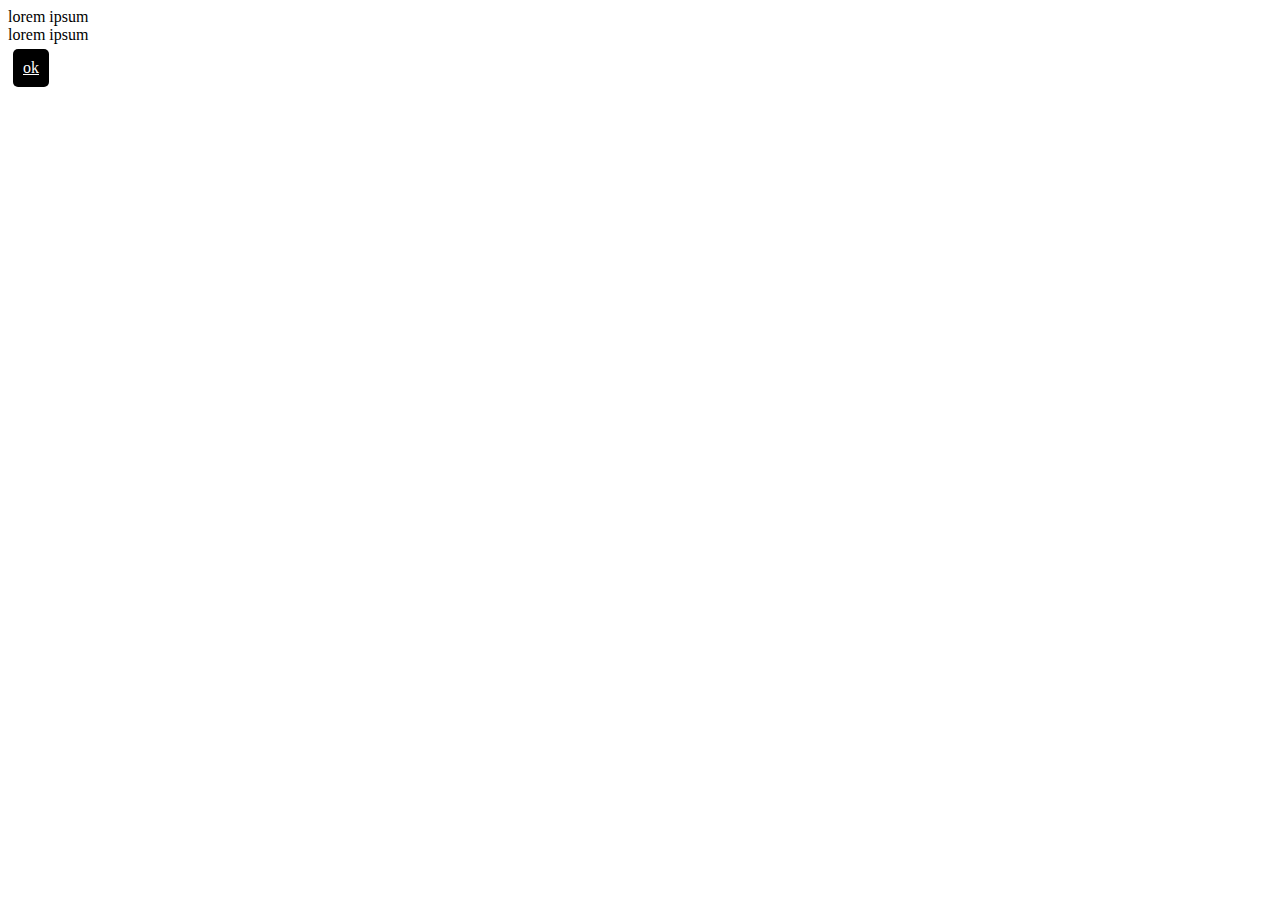
<file: display-01.html>
<!DOCTYPE html>
<html>
<head>
	<title></title>
	<meta charset="utf-8" />
	<link rel="stylesheet" type="text/css" href="css/display-01.css"/>
</head>
<body>

	<div class="display-inline">lorem ipsum</div>
	
	<span class="display-block">lorem ipsum</span>

	<a class="bouton" href="#">ok</a>
</body>
</html>
</file>
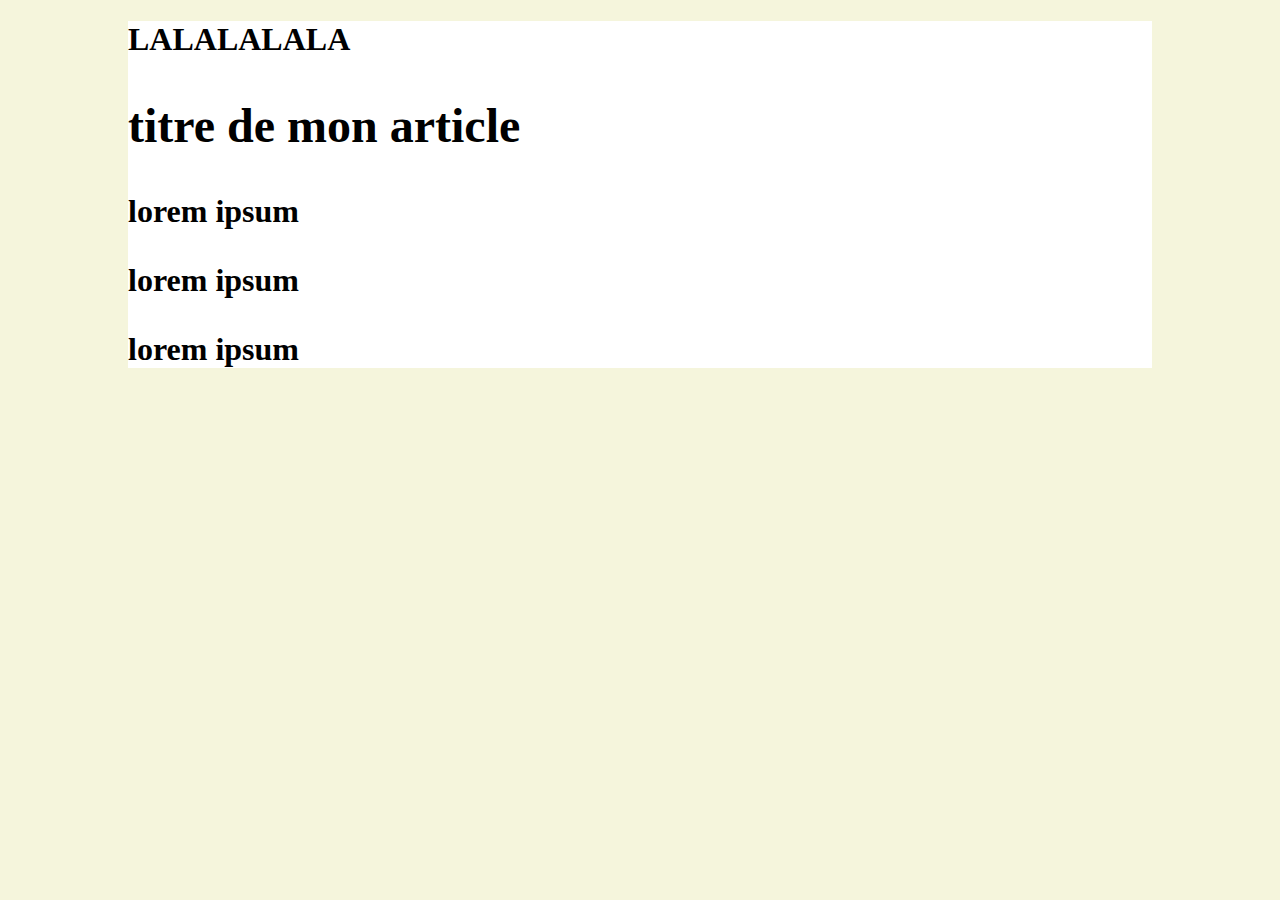
<file: display-02.html>
<!DOCTYPE html>
<html>
<head>
	<title></title>
	<meta charset="utf-8" />
	<link rel="stylesheet" type="text/css" href="css/display-02.css" />
</head>
<body>

	<div class="contenant">
		<h1>LALALALALA</titre>
		<article>
			<h2>titre de mon article</h2>
			<p>lorem ipsum</p>
			<p>lorem ipsum</p>
			<p>lorem ipsum</p>
		</article>
	</div>
	
</body>
</html>
</file>
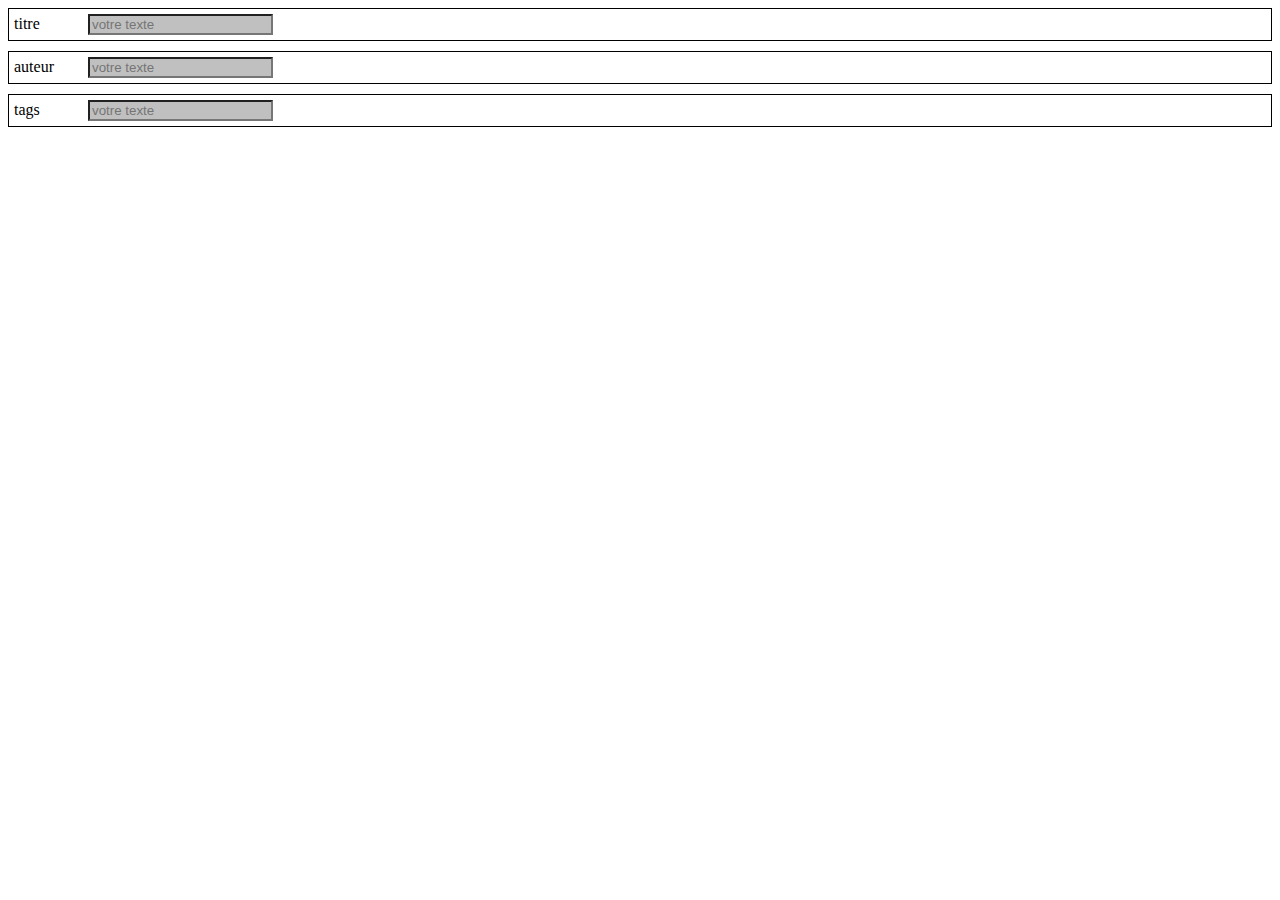
<file: form01.html>
<!DOCTYPE html>
<html>
<head>
	<title></title>
	<meta charset="utf-8" />
	<link rel="stylesheet" type="text/css" href="css/form01.css"
</head>
<body>

	<div class="composant">
		<div class="label">
			<label for="titre">titre</label>
		</div>
		<div class="champ">
			<input class="champ-bg" type="text" name="titre" id="titre" value="" placeholder="votre texte" />
		</div>
	</div>
	
	<div class="composant">
		<div class="label">
			<label for="titre">auteur</label>
		</div>
			<div class="champ">
		<input class="champ-bg" type="text" name="titre" id="titre" value="" placeholder="votre texte" />
		</div>	
	</div>
	
	<div class="composant">
		<div class="label">
			<label for="titre">tags</label>
		</div>
			<div class="champ">
		<input class="champ-bg" type="text" name="titre" id="titre" value="" placeholder="votre texte" />
		</div>
	</div>
	
</body>
</html>
</file>
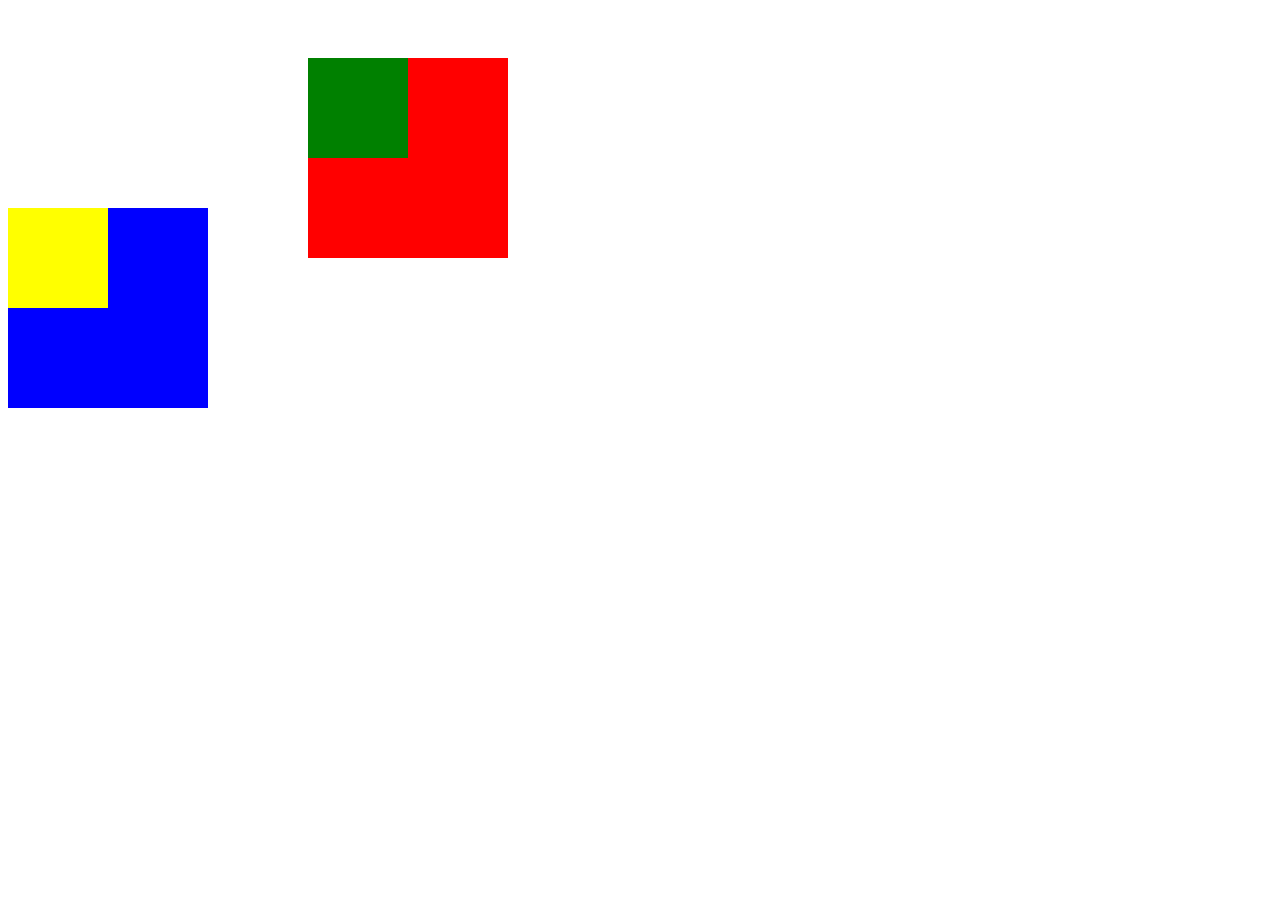
<file: position-01.html>
<!DOCTYPE html>
<html>
<head>
	<title></title>
	<meta charset="utf-8" />
	<link rel="stylesheet" type="text/css" href="css/position-01.css"
</head>
<body>

	<div id="carre-1" class="carre-grand">
		<div id="carre-2" class="carre-petit"></div>
	</div>

	<div id="carre-3" class="carre-grand">
		<div id="carre-4" class="carre-petit">
	</div>
	
</body>
</html>
</file>
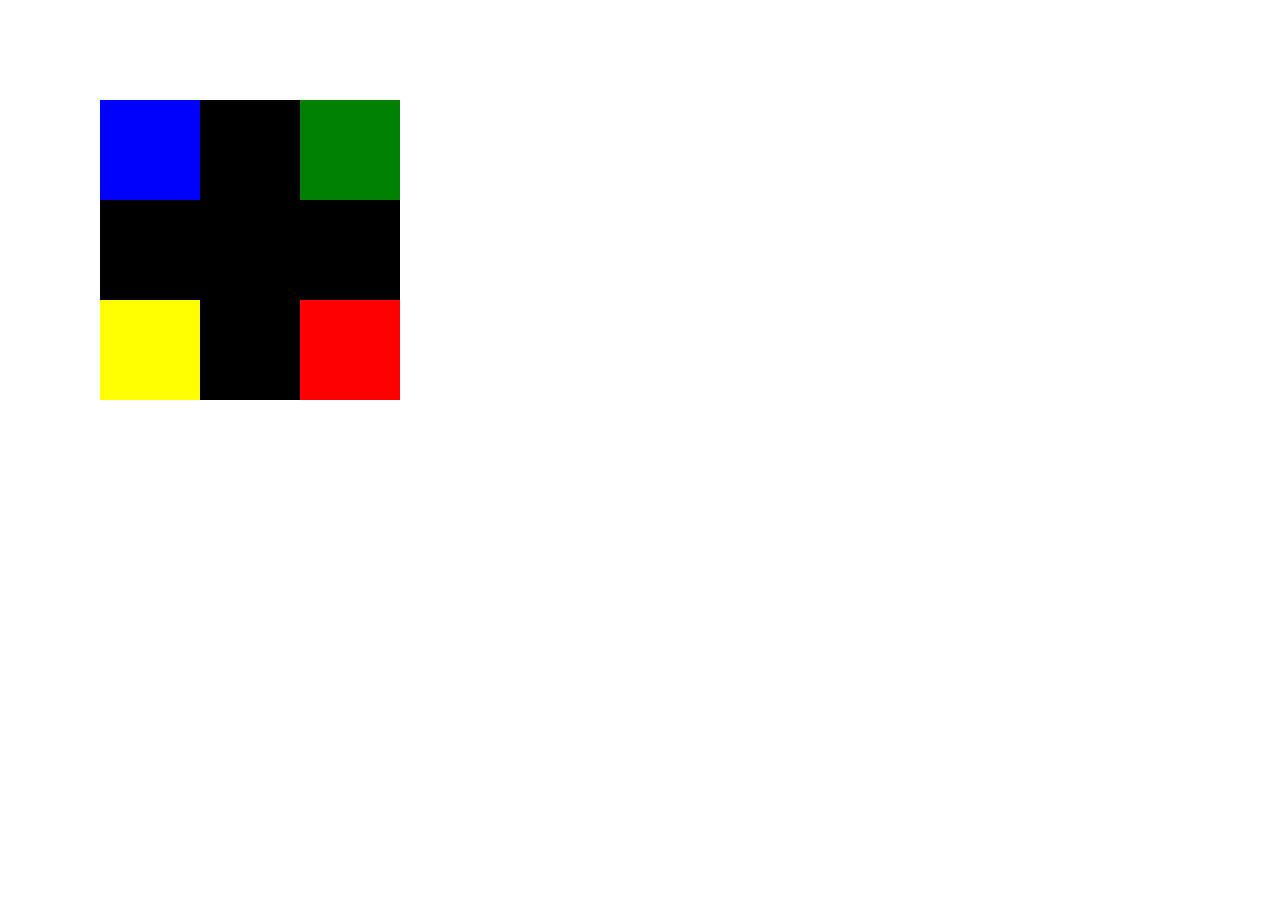
<file: position-02.html>
<!DOCTYPE html>
<html>
<head>
	<title></title>
	<meta charset="utf-8" />
	<link rel="stylesheet" type="text/css" href="css/position-02.css"
</head>
<body>

	<div id="contenant">
		<div id="carre-1" class="carre"></div>

		<div id="carre-2" class="carre"></div>

		<div id="carre-3" class="carre"></div>

		<div id="carre-4" class="carre"></div>
	</div>

</body>
</html>
</file>
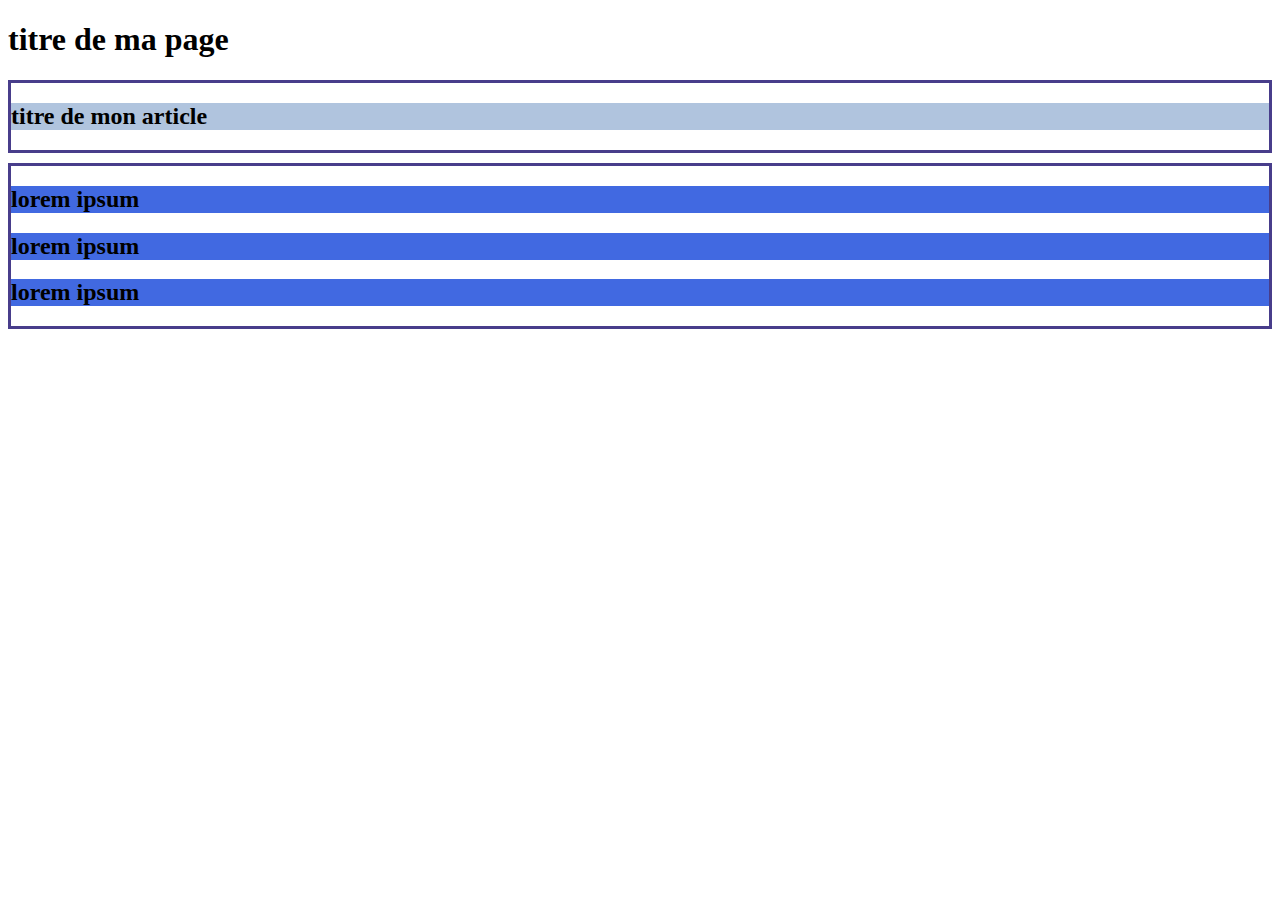
<file: selecteur-01.html>
<!DOCTYPE html>
<html>
<head>
	<title></title>
	<meta charset="utf-8" />
	<link rel="stylesheet" type="text/css" href="css/selecteur-01.css"
</head>
<body>

	<h1>titre de ma page</h1>
	<section>
		<main>
			<article>
				<h2>titre de mon article</h2>
			</article>
	</section>
	<section>
		
		<article>
			<h2>lorem ipsum</h2>
		</article>

		<article>
			<h2>lorem ipsum</h2>
		</article>

		<article>
			<h2>lorem ipsum</h2>
		</article>
		
	</section>
</body>
</html>
</file>
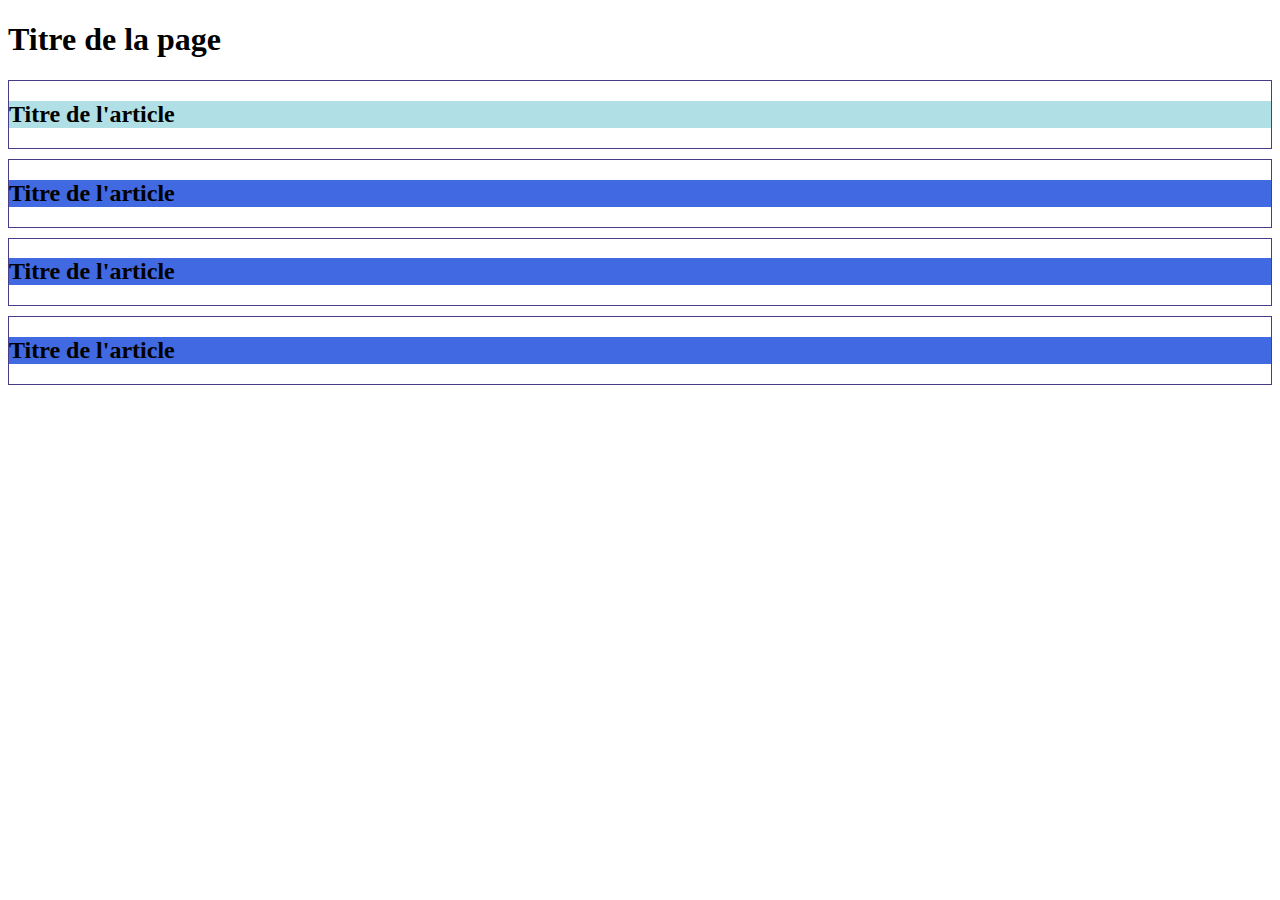
<file: selecteur-02.html>
<!DOCTYPE html>
<html>
<head>
	<title></title>
	<meta charset="utf-8" />
	<link rel="stylesheet" type="text/css" href="css/selecteur-02.css"
</head>
<body>
	<h1>Titre de la page</h1>
	
	<div class="section">
		<div class="main">
			<div class="article">
				<h2>Titre de l'article</h2>
			</div>
		</div>
	</div>
	
	<div class="section">
		<div class="article">
			<h2>Titre de l'article</h2>
		</div>
	</div>
	
	<div class="section">
		<div class="article">
			<h2>Titre de l'article</h2>
		</div>
	</div>

	<div class="section">
		<div class="article">
			<h2>Titre de l'article</h2>
		</div>
	</div>
	
</body>
</html>
</file>
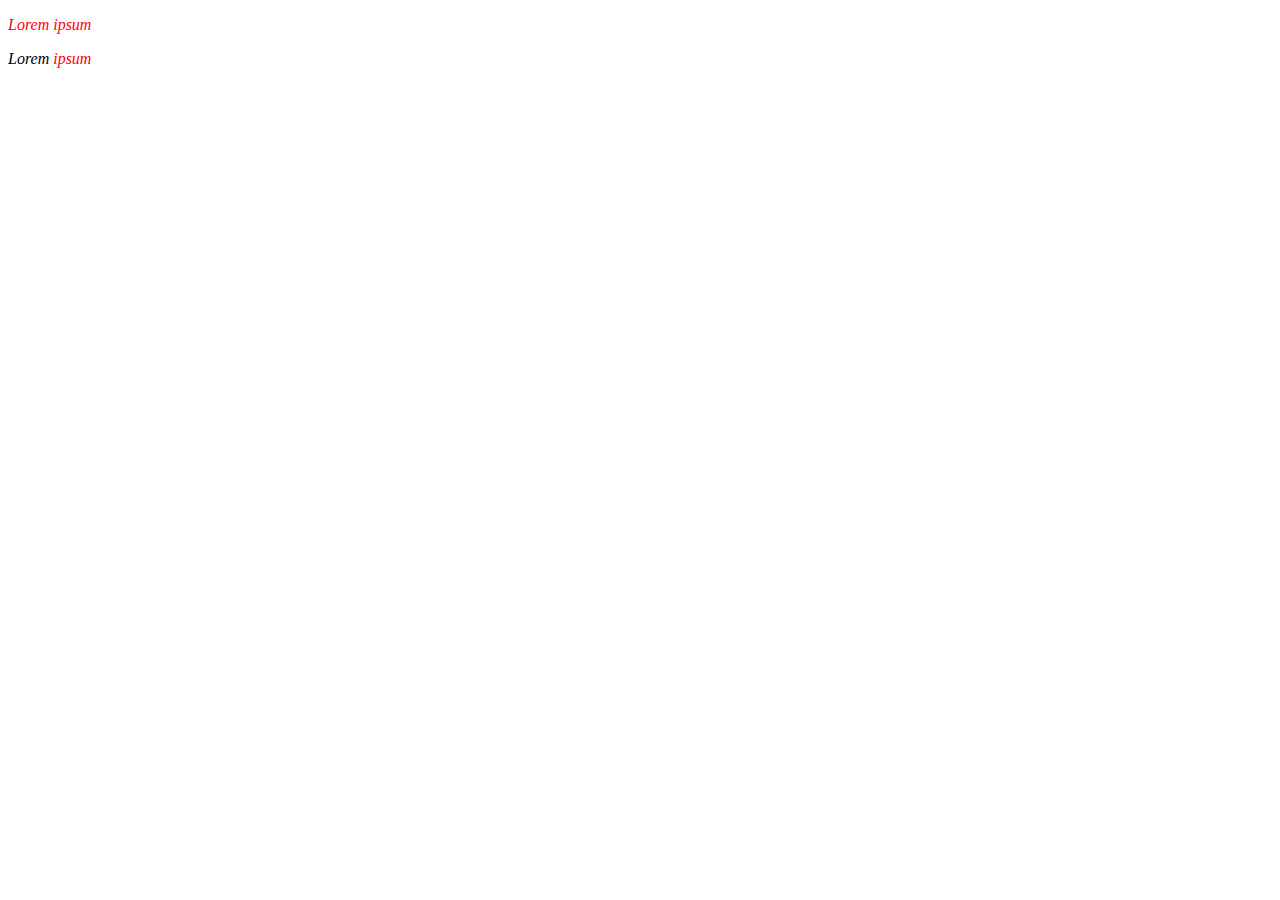
<file: selecteur-03.html>
<!DOCTYPE html>
<html>
<head>
	<title></title>
	<meta charset="utf-8" />
	<link rel="stylesheet" type="text/css" href="css/selecteur-03.css"
</head>
<body>

	<p>
		<span class="rouge italique">Lorem</span> <span class="mis-en-avant">ipsum</span>
	</p>

	<p>
		<span class="italique">Lorem</span> <span class="mis-en-avant">ipsum</span>
	</p>
	
</body>
</html>
</file>
<file: css/display-01.css>
.display-inline {
	display: inline;
}

.display-block {
	display: block;
}

.bouton {
	background-color: black;
	color : white;
	display: inline-block;
	margin:5px 5px 5px 5px;
	padding : 10px 10px 10px 10px;
	border-radius : 5px;
}

.bouton:hover {
	background-color: grey;
	color: black;
	font-weight: bold;
}
</file>
<file: css/display-02.css>
body {
	background-color: beige;
}

.contenant {
	background-color: white;
	max-width: 1024px;
	margin: 0 auto;
}
</file>
<file: css/form01.css>
.composant .label {
	display: inline-block;
	width: 70px
}

.composant .champ {
	display: inline-block;
}
.composant {
	margin-bottom: 10px;
	padding : 5px;
	border: solid black 1px;
}
.champ-bg {
	background-color : Silver;
}
</file>
<file: css/position-01.css>
.carre-petit {
	height: 100px;
	width: 100px;
}
.carre-grand {
	height: 200px;
	width: 200px;
}
#carre-1 {
	background-color: red;
	position: relative;
	left: 300px;
	top: 50px;
}

#carre-2 {
	background-color: green;
	position: absolute;
	left: 0px;
	top: 0px;
}

#carre-3 {
	background-color: blue;
	position: relative;
}

#carre-4 {
	background-color: yellow;
	position: absolute;
	left: 0px;
	top: 0px;
}
</file>
<file: css/position-02.css>
.carre {
	height: 100px;
	width: 100px;
}

#contenant {
	background-color: black;
	height: 300px;
	width: 300px;
	position: absolute;
	top: 100px;
	left: 100px;	
}

#carre-1 {
	background-color: blue;
	position: absolute;
	top: 0px;
	left: 0px;
}

#carre-2 {
	background-color: green;
	position: absolute;
	top: 0px;
	right: 0px;
}

#carre-3 {
	background-color: red;
	position: absolute;
	bottom: 0px;
	right: 0px;
}

#carre-4 {
	background-color: yellow;
	position: absolute;
	bottom: 0px;
	left: 0px;
}
</file>
<file: css/selecteur-01.css>
section {
	border: 3px solid DarkSlateBlue;
	margin-bottom: 10px;
	
}

article {
	background-color : RoyalBlue;
}

main article {
	background-color: LightSteelBlue;
}
</file>
<file: css/selecteur-02.css>
.section {
	border: solid 1px DarkSlateblue;
	margin-bottom: 10px;
}

.article {
	background-color: RoyalBlue;
}

.main .article {
	background-color: PowderBlue;
}
</file>
<file: css/selecteur-03.css>
.rouge {
	color: red;
}

.italique {
	font-style: italic;
}

.mis-en-avant {
	color: red;
	font-style: italic;
}
</file>
